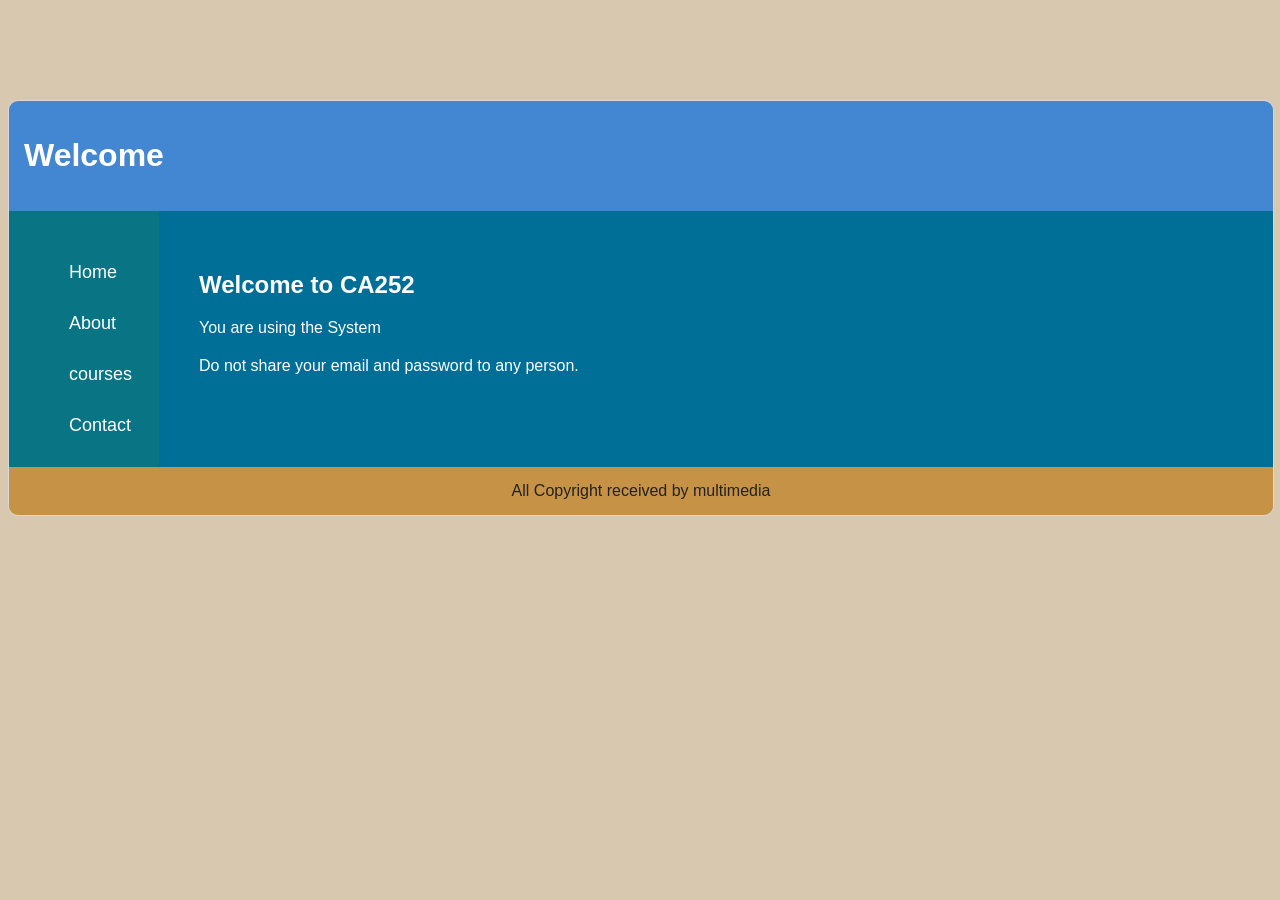
<file: Index.html>
<!DOCTYPE html>
<html>
<head>
    <title> Ali creative</title>
    <link rel="stylesheet" href="assessment2.css">
</head>
<body>

<div class="container">

    <div class="header">
        <h1> Welcome</h1>
    </div>

    <div class="main">

        <div class="sidebar">
            <ul>
                <li><a href="home.html">Home</a></li>
                <li><a href="about.html">About</a></li>
                <li><a href="courses.html">courses</a></li>
                <li><a href="contact.html">Contact</a></li>
            </ul>
        </div>

        <div class="content">
            <h2>Welcome to CA252</h2>

            <p>You are using the System</p>

            <p>Do not share your email and password to any person.</p>
        </div>

    </div>

    <div class="footer">
        All Copyright received by multimedia
    </div>

</div>

</body>
</html>
</file>
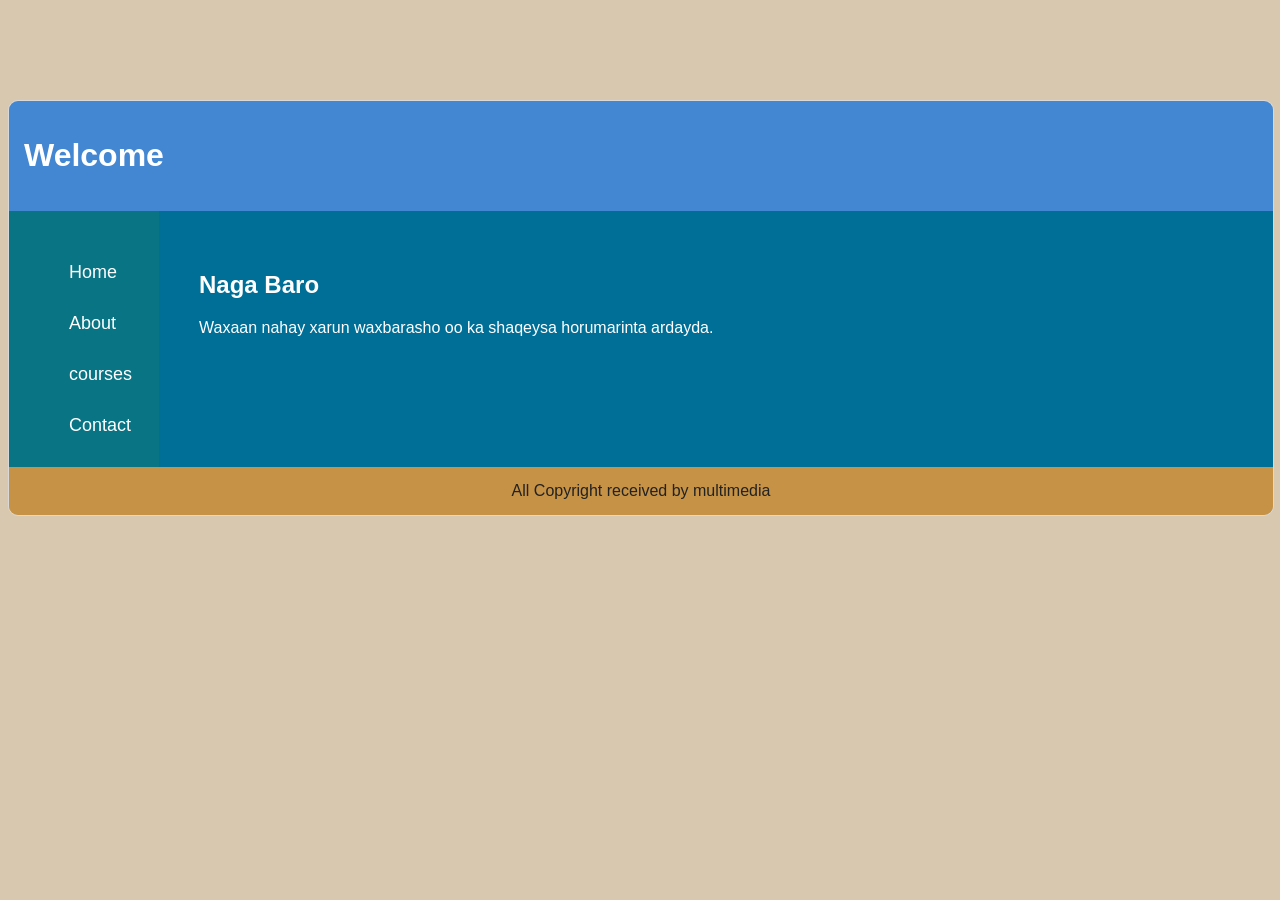
<file: about.html>
<!DOCTYPE html>
<html>
<head>
    <title>Ali creative</title>
    <link rel="stylesheet" href="assessment2.css">
</head>
<body>

<div class="container">

    <div class="header">
        <h1>Welcome</h1>
    </div>

    <div class="main">

        <div class="sidebar">
            <ul>
                <li><a href="assemt.html">Home</a></li>
                <li><a href="about.html">About</a></li>
                <li><a href="courses.html">courses</a></li>
                <li><a href="contact.html">Contact</a></li>
            </ul>
        </div>

        <div class="content">
              <h2>Naga Baro</h2>
            <p>Waxaan nahay xarun waxbarasho oo ka shaqeysa horumarinta ardayda.</p>
        </div>

    </div>

    <div class="footer">
       All Copyright received by multimedia
    </div>

</div>

</body>
</html>
</file>
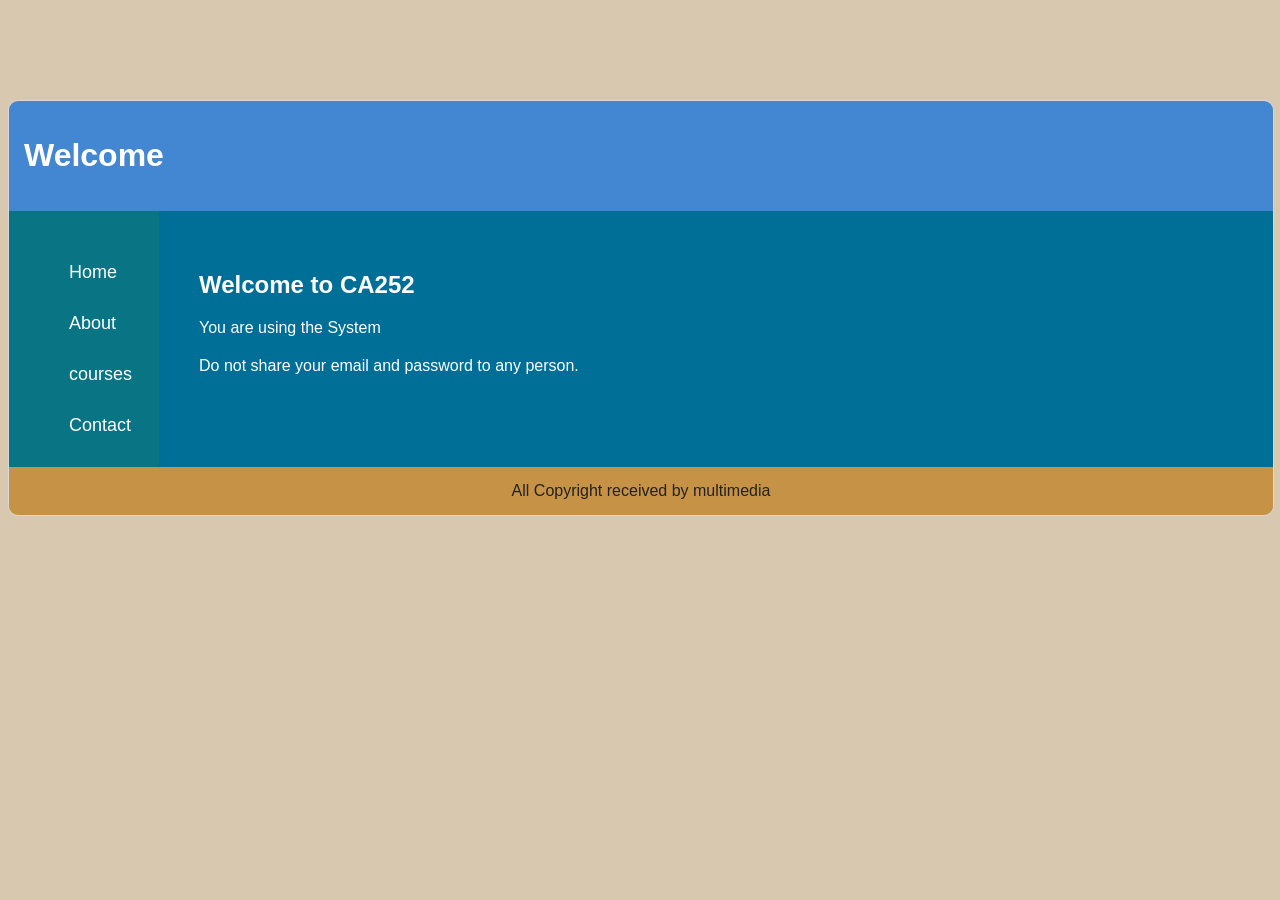
<file: assemt.html>
<!DOCTYPE html>
<html>
<head>
    <title> Ali creative</title>
    <link rel="stylesheet" href="assessment2.css">
</head>
<body>

<div class="container">

    <div class="header">
        <h1> Welcome</h1>
    </div>

    <div class="main">

        <div class="sidebar">
            <ul>
                <li><a href="#">Home</a></li>
                <li><a href="about.html">About</a></li>
                <li><a href="courses.html">courses</a></li>
                <li><a href="contact.html">Contact</a></li>
            </ul>
        </div>

        <div class="content">
            <h2>Welcome to CA252</h2>

            <p>You are using the System</p>

            <p>Do not share your email and password to any person.</p>
        </div>

    </div>

    <div class="footer">
        All Copyright received by multimedia
    </div>

</div>

</body>
</html>
</file>
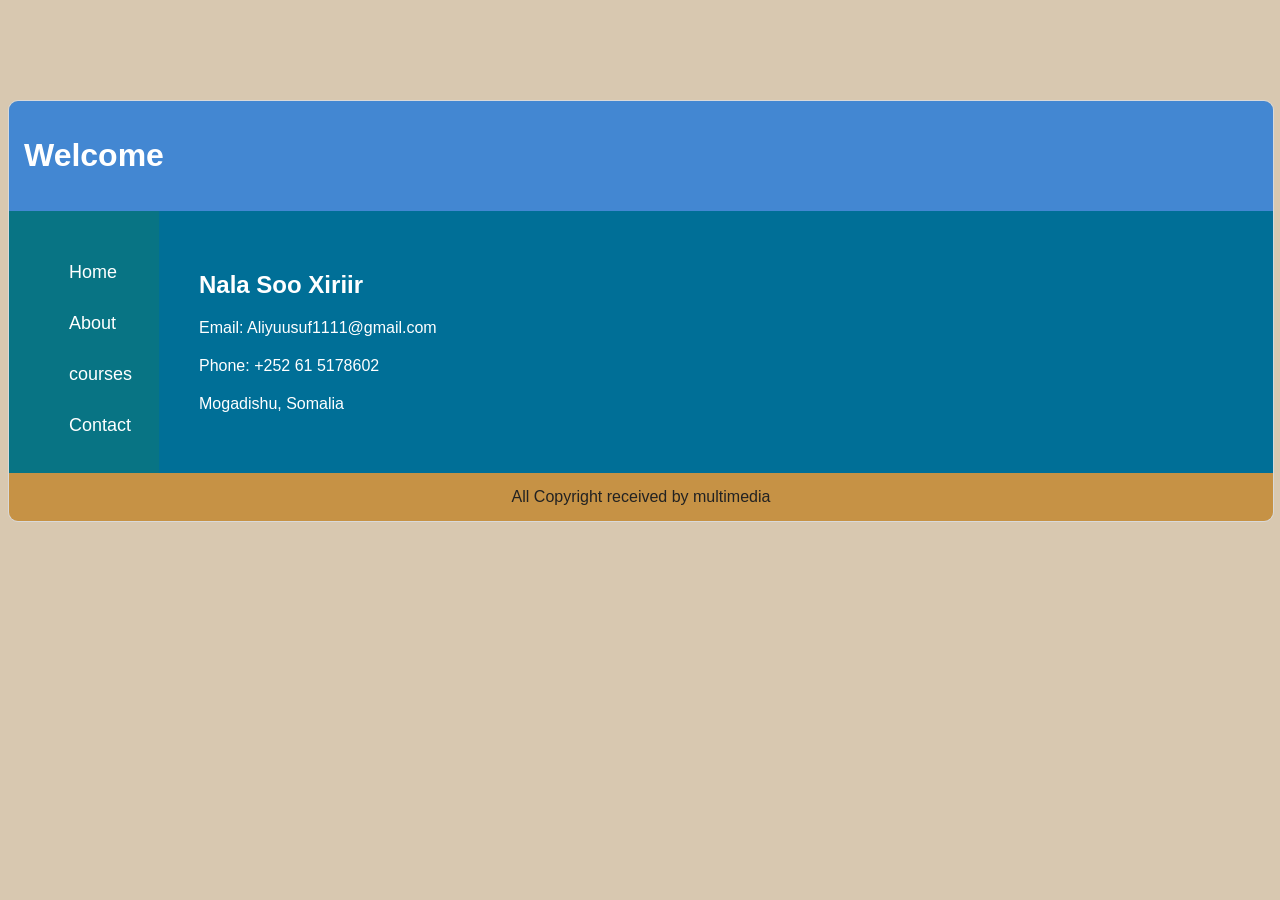
<file: contact.html>
<!DOCTYPE html>
<html>
<head>
    <title>Ali creative</title>
    <link rel="stylesheet" href="assessment2.css">
</head>
<body>

<div class="container">

    <div class="header">
        <h1>Welcome</h1>
    </div>

    <div class="main">

        <div class="sidebar">
            <ul>
                <li><a href="assessment2.css">Home</a></li>
                <li><a href="about.html">About</a></li>
                <li><a href="courses.html">courses</a></li>
                <li><a href="contact.html">Contact</a></li>
            </ul>
        </div>

        <div class="content">
            <h2>Nala Soo Xiriir</h2>
            <p>Email: Aliyuusuf1111@gmail.com</p>
            <p>Phone: +252 61 5178602</p>
            <p>Mogadishu, Somalia</p>
        </div>

    </div>

    <div class="footer">
        All Copyright received by multimedia 
    </div>

</div>

</body>
</html>
</file>
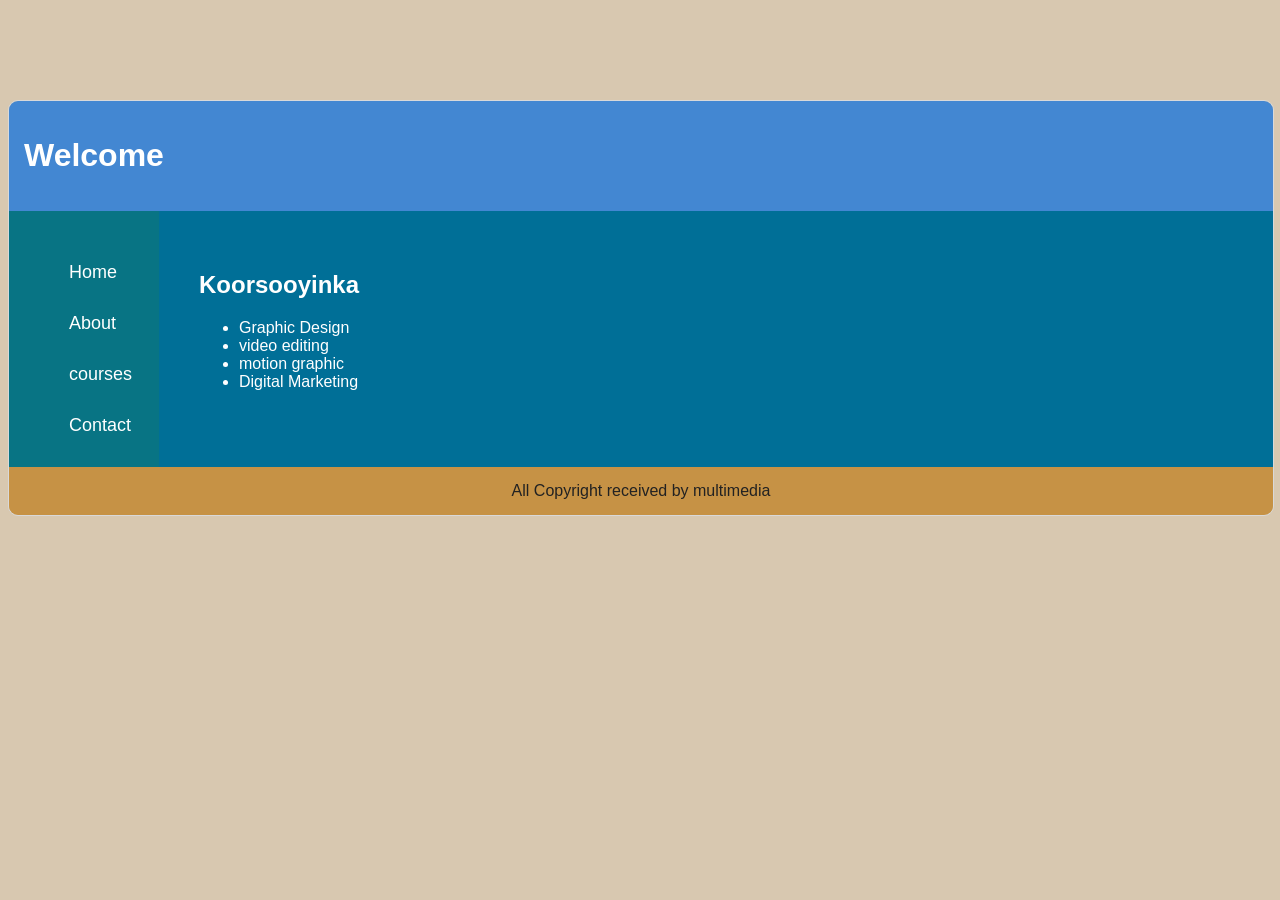
<file: courses.html>
<!DOCTYPE html>
<html>
<head>
    <title>Ali creative</title>
    <link rel="stylesheet" href="assessment2.css">
</head>
<body>

<div class="container">

    <div class="header">
        <h1>Welcome</h1>
    </div>

    <div class="main">

        <div class="sidebar">
            <ul>
                <li><a href="assemt.html">Home</a></li>
                <li><a href="about.html">About</a></li>
                <li><a href="courses.html">courses</a></li>
                <li><a href="contact.html">Contact</a></li>
            </ul>
        </div>

        <div class="content">
            <h2>Koorsooyinka</h2>
            <ul>
                <li>Graphic Design</li>
                <li> video editing</li>
                <li> motion graphic</li>
                <li>Digital Marketing </li>
            </ul>
        </div>

    </div>

    <div class="footer">
        All Copyright received by multimedia 
    </div>

</div>

</body>
</html>
</file>
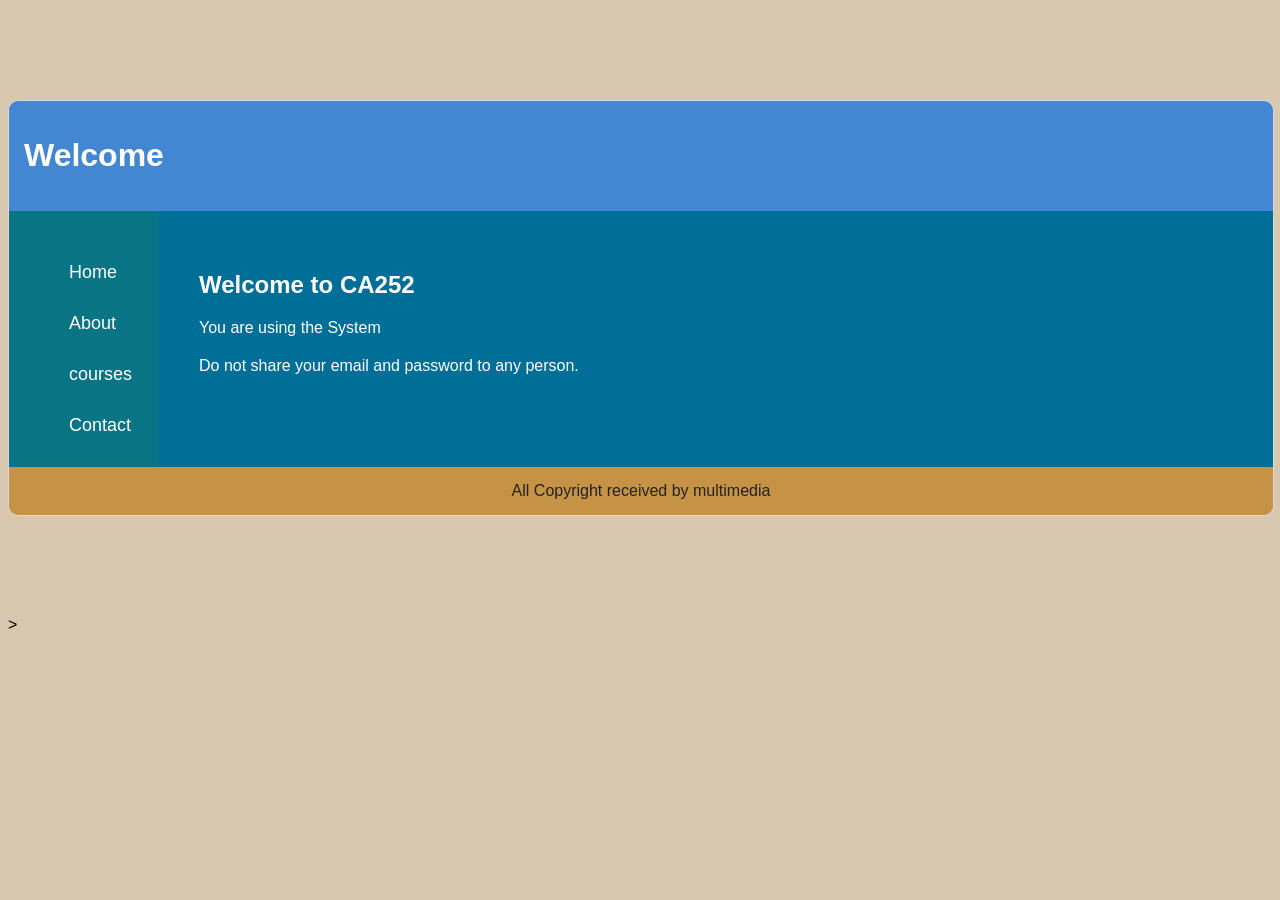
<file: Home.html>
<!DOCTYPE html>
<html>
<head>
    <title> Ali creative</title>
    <link rel="stylesheet" href="assessment2.css">
</head>
<body>

<div class="container">

    <div class="header">
        <h1> Welcome</h1>
    </div>

    <div class="main">

        <div class="sidebar">
            <ul>
                <li><a href="Home.html">Home</a></li>
                <li><a href="about.html">About</a></li>
                <li><a href="courses.html">courses</a></li>
                <li><a href="contact.html">Contact</a></li>
            </ul>
        </div>

        <div class="content">
            <h2>Welcome to CA252</h2>

            <p>You are using the System</p>

            <p>Do not share your email and password to any person.</p>
        </div>

    </div>

    <div class="footer">
        All Copyright received by multimedia
    </div>

</div>

</body>
</html>
>
</file>
<file: assessment2.css>
body{
    background:#d8c8b0;
    font-family:Arial, sans-serif;
}

.container{
    width:100%;
    margin:100px auto;
    border:1px solid #d9d9d9;
    border-radius:10px;
    overflow:hidden;
}

.header{
    background:#4387D2;
    color:white;
    padding:15px;
}

.main{
    display:flex;
    min-height:100px;
;}

.sidebar{
    width:150px;
    background:#087484;
    padding-top:20px;
}

.sidebar ul{
    list-style:none;
}

.sidebar ul li{
    padding:15px 20px;
}

.sidebar ul li a{
    color:white;
    text-decoration:none;
    font-size:18px;
}

.sidebar ul li:hover{
    background:#36748C;
}

.content{
    flex:1;
    background:#006F97;
    color:white;
    padding:40px;
}

.content h2{
    margin-bottom:20px;
}

.content p{
    margin-bottom:20px;
}

.footer{
    background:#c69245;
    text-align:center;
    padding:15px;
    color:#222;
}
</file>
